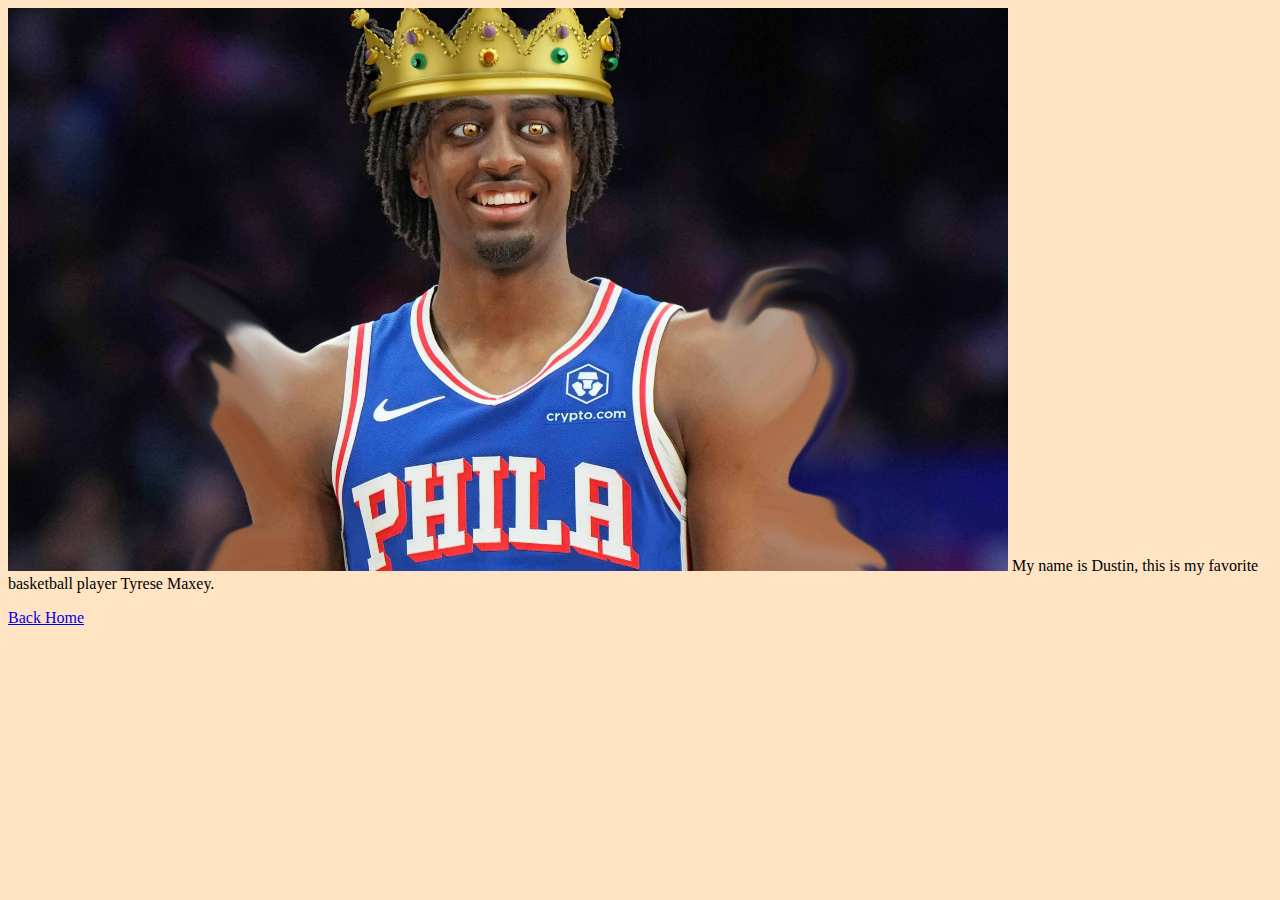
<file: tiko.html>
<!DOCTYPE html>
<html lang="en">
<head>
    <meta charset="UTF-8">
    <meta name="viewport" content="width=device-width, initial-scale=1.0">
    <title>Document</title>
    <style>
         body, html {
           background-color: bisque;
           
            }
    </style>

</head>
<body>

    <img
    width="1000 pixels" src="images/trese.jpg" title="super sick"> 
    My name is Dustin, this is my favorite basketball player Tyrese Maxey. 
    
    <p><a href="index.html">Back Home</a></p>

</body>
</html>
</file>
